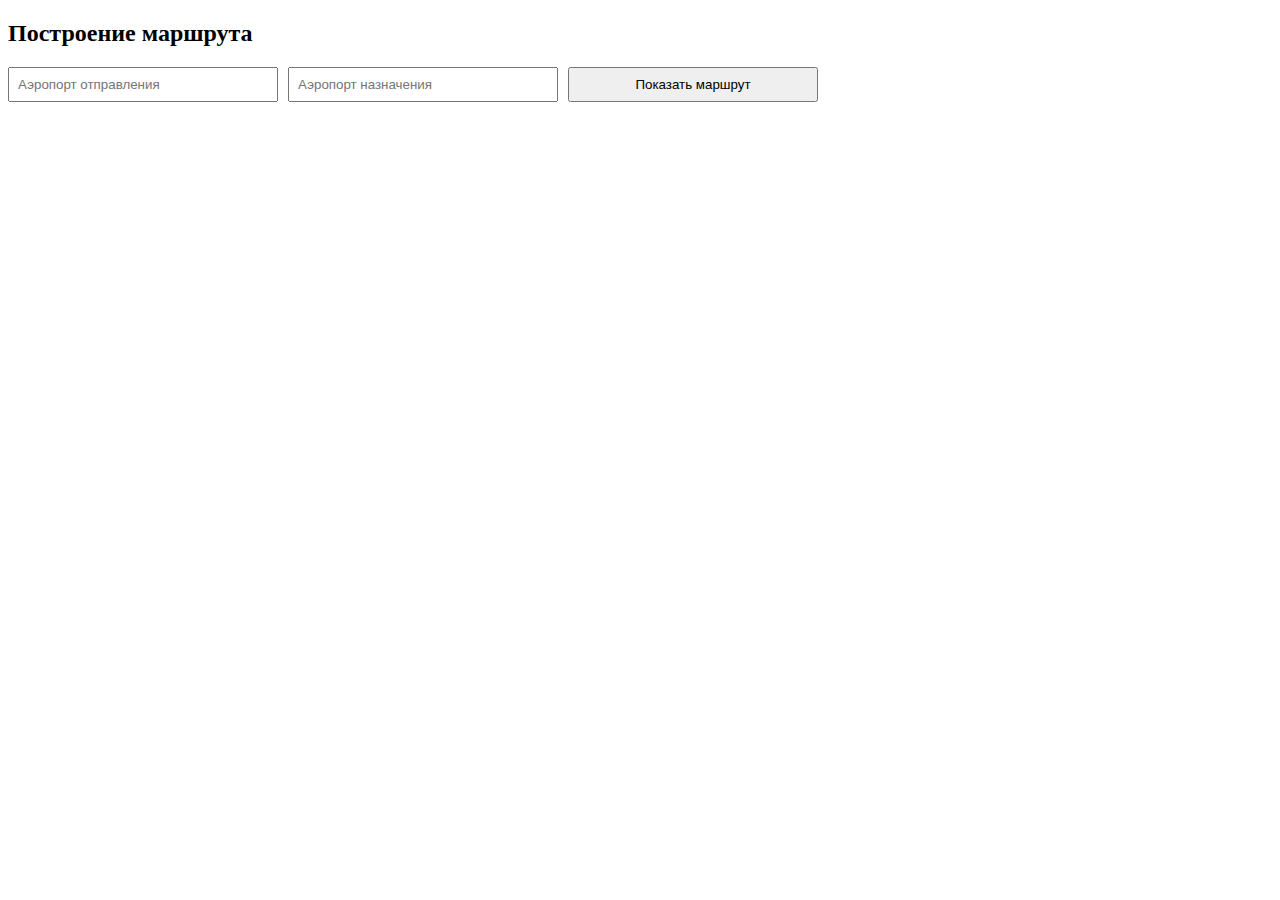
<file: MapAir.html>
<!DOCTYPE html>
<html lang="ru">
<head>
  <meta charset="UTF-8">
  <title>Авиационный маршрут (спутник)</title>
  <style>
    #map { width: 100%; height: 500px; margin: 15px 0; }
    .inputs { display: flex; gap: 10px; flex-wrap: wrap; margin-bottom: 10px; }
    input, button { padding: 8px; min-width: 250px; }
    #distance { font-weight: bold; margin-top: 10px; }
  </style>
</head>
<body>

  <h2>Построение маршрута</h2>

  <div class="inputs">
    <input type="text" id="airport-from" placeholder="Аэропорт отправления">
    <input type="text" id="airport-to" placeholder="Аэропорт назначения">
    <button onclick="drawAviationRoute()">Показать маршрут</button>
  </div>

  <div id="map"></div>
  <div id="distance"></div>

  <script src="https://api-maps.yandex.ru/2.1/?lang=ru_RU&apikey=5644802e-7d51-415f-9b04-a8755bcfda2c" type="text/javascript"></script>
  <script>
    ymaps.ready(init);

    let map, line;
    let pointFrom, pointTo;

    function init() {
      map = new ymaps.Map("map", {
        center: [55.751244, 37.618423],
        zoom: 3,
        type: 'yandex#hybrid', // включён спутниковый вид
        controls: ['zoomControl']
      });

      new ymaps.SuggestView('airport-from');
      new ymaps.SuggestView('airport-to');
    }

    function drawAviationRoute() {
      const from = document.getElementById('airport-from').value;
      const to = document.getElementById('airport-to').value;

      if (!from || !to) {
        alert("Пожалуйста, введите оба аэропорта.");
        return;
      }

      Promise.all([
        ymaps.geocode(from),
        ymaps.geocode(to)
      ]).then(([resFrom, resTo]) => {
        const coordsFrom = resFrom.geoObjects.get(0).geometry.getCoordinates();
        const coordsTo = resTo.geoObjects.get(0).geometry.getCoordinates();

        if (pointFrom) map.geoObjects.remove(pointFrom);
        if (pointTo) map.geoObjects.remove(pointTo);
        if (line) map.geoObjects.remove(line);

        pointFrom = new ymaps.Placemark(coordsFrom, { iconCaption: 'Отправление' }, { preset: 'islands#blueAirportIcon' });
        pointTo = new ymaps.Placemark(coordsTo, { iconCaption: 'Назначение' }, { preset: 'islands#redAirportIcon' });

        line = new ymaps.Polyline([coordsFrom, coordsTo], {}, {
          strokeColor: "#1e90ff",
          strokeWidth: 4,
          strokeOpacity: 0.8,
          geodesic: true
        });

        map.geoObjects.add(pointFrom);
        map.geoObjects.add(pointTo);
        map.geoObjects.add(line);

        map.setBounds(ymaps.geoQuery([pointFrom, pointTo]).getBounds(), { checkZoomRange: true });

        const distance = ymaps.coordSystem.geo.getDistance(coordsFrom, coordsTo) / 1000;
        document.getElementById('distance').textContent = `Расстояние: ${distance.toFixed(2)} км`;
      });
    }
  </script>
</body>
</html>
</file>
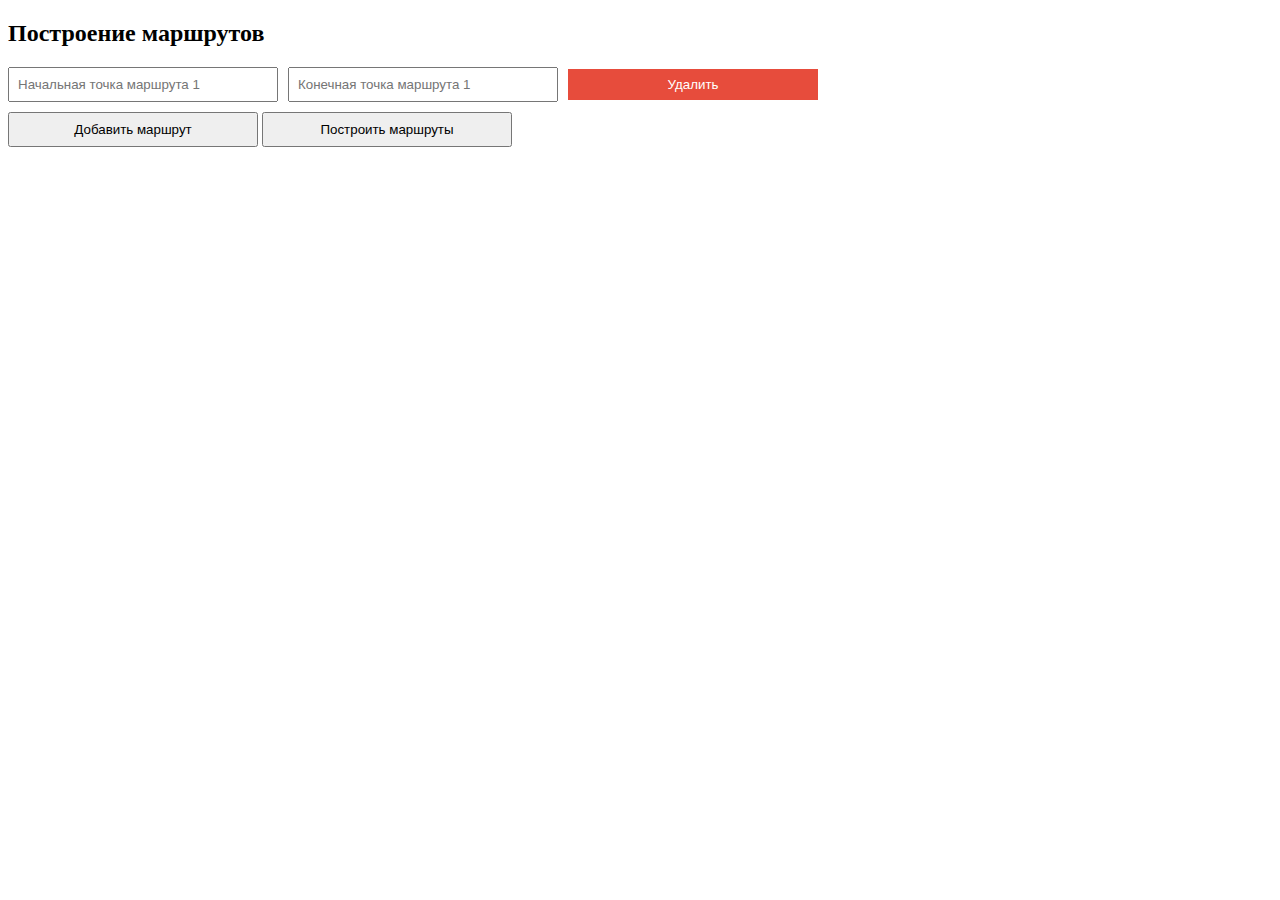
<file: MapAuto.html>
<!DOCTYPE html>
<html lang="ru">
<head>
  <meta charset="UTF-8">
  <title>Маршруты с детализацией времени</title>
  <style>
    #map { width: 100%; height: 500px; margin-top: 10px; }
    .inputs { display: flex; flex-direction: column; gap: 15px; margin-bottom: 10px; }
    .route-group { display: flex; gap: 10px; flex-wrap: wrap; align-items: center; }
    input, button { padding: 8px; min-width: 250px; }
    .remove-btn { background-color: #e74c3c; color: white; border: none; cursor: pointer; padding: 8px; }
    #routes { margin-top: 10px; }
  </style>
</head>
<body>

  <h2>Построение маршрутов</h2>

  <div class="inputs" id="routes-container">
    <div class="route-group" id="route-1">
      <input type="text" id="start-1" placeholder="Начальная точка маршрута 1" onclick="enablePlacement('start-1')">
      <input type="text" id="end-1" placeholder="Конечная точка маршрута 1" onclick="enablePlacement('end-1')">
      <button class="remove-btn" onclick="removeRoute(1)">Удалить</button>
    </div>
  </div>

  <div>
    <button onclick="addRouteFields()">Добавить маршрут</button>
    <button onclick="buildAllRoutes()">Построить маршруты</button>
  </div>

  <div id="map"></div>
  <div id="routes"></div>

  <script src="https://api-maps.yandex.ru/2.1/?lang=ru_RU&apikey=5644802e-7d51-415f-9b04-a8755bcfda2c" type="text/javascript"></script>
  <script>
    ymaps.ready(init);

    let map;
    let placemarks = {};
    let routeCount = 1;
    let activeInput = null;
    let routeLines = {};
    let pointIndex = 1;
    const routeColors = ['#ff0000', '#008000', '#0000ff', '#ff9900', '#800080', '#00cccc'];

    function init() {
      map = new ymaps.Map("map", {
        center: [55.751244, 37.618423],
        zoom: 10,
        controls: ['zoomControl', 'searchControl']
      });

      map.controls.get('searchControl').options.set({
        float: 'right',
        size: 'large',
        provider: 'yandex#map'
      });

      addSuggestToInput('start-1');
      addSuggestToInput('end-1');

      map.events.add('click', function (e) {
        if (!activeInput) return;
        const coords = e.get('coords');
        setPlacemark(activeInput, coords);
        updateAddressFromCoords(activeInput, coords);
        activeInput = null;
      });
    }

    function setPlacemark(inputId, coords) {
      if (placemarks[inputId]) {
        placemarks[inputId].geometry.setCoordinates(coords);
      } else {
        const index = pointIndex++;
        const label = `${index}`;
        placemarks[inputId] = new ymaps.Placemark(coords, {
          iconContent: label
        }, {
          preset: 'islands#blueStretchyIcon',
          draggable: true
        });

        placemarks[inputId].events.add('dragend', function () {
          const newCoords = placemarks[inputId].geometry.getCoordinates();
          updateAddressFromCoords(inputId, newCoords);
        });

        map.geoObjects.add(placemarks[inputId]);
      }
      map.setCenter(coords);
    }

    function updateAddressFromCoords(inputId, coords) {
      ymaps.geocode(coords).then(function (res) {
        const address = res.geoObjects.get(0).getAddressLine();
        document.getElementById(inputId).value = address;
      });
    }

    function enablePlacement(inputId) {
      activeInput = inputId;
      alert("Кликни на карту, чтобы установить точку.");
    }

    function addSuggestToInput(inputId) {
      const suggest = new ymaps.SuggestView(inputId);
      suggest.events.add('select', function (e) {
        const address = e.get('item').value;
        ymaps.geocode(address).then(res => {
          const coords = res.geoObjects.get(0).geometry.getCoordinates();
          document.getElementById(inputId).value = address;
          setPlacemark(inputId, coords);
        });
      });
    }

    function addRouteFields() {
      routeCount++;
      const container = document.getElementById('routes-container');

      const routeDiv = document.createElement('div');
      routeDiv.className = 'route-group';
      routeDiv.id = `route-${routeCount}`;

      const startInput = document.createElement('input');
      startInput.type = 'text';
      startInput.id = `start-${routeCount}`;
      startInput.placeholder = `Начальная точка маршрута ${routeCount}`;
      startInput.onclick = () => enablePlacement(startInput.id);

      const endInput = document.createElement('input');
      endInput.type = 'text';
      endInput.id = `end-${routeCount}`;
      endInput.placeholder = `Конечная точка маршрута ${routeCount}`;
      endInput.onclick = () => enablePlacement(endInput.id);

      const removeBtn = document.createElement('button');
      removeBtn.textContent = 'Удалить';
      removeBtn.className = 'remove-btn';
      removeBtn.onclick = () => removeRoute(routeCount);

      routeDiv.appendChild(startInput);
      routeDiv.appendChild(endInput);
      routeDiv.appendChild(removeBtn);
      container.appendChild(routeDiv);

      addSuggestToInput(startInput.id);
      addSuggestToInput(endInput.id);
    }

    function removeRoute(index) {
      const routeDiv = document.getElementById(`route-${index}`);
      if (routeDiv) routeDiv.remove();

      const startId = `start-${index}`;
      const endId = `end-${index}`;

      if (placemarks[startId]) {
        map.geoObjects.remove(placemarks[startId]);
        delete placemarks[startId];
      }
      if (placemarks[endId]) {
        map.geoObjects.remove(placemarks[endId]);
        delete placemarks[endId];
      }

      if (routeLines[index]) {
        map.geoObjects.remove(routeLines[index]);
        delete routeLines[index];
      }
    }

    function buildAllRoutes() {
      document.getElementById("routes").innerHTML = "";

      Object.values(routeLines).forEach(line => map.geoObjects.remove(line));
      routeLines = {};

      for (let i = 1; i <= routeCount; i++) {
        const startId = `start-${i}`;
        const endId = `end-${i}`;
        const start = placemarks[startId];
        const end = placemarks[endId];

        if (!start || !end) continue;

        const multiRoute = new ymaps.multiRouter.MultiRoute({
          referencePoints: [
            start.geometry.getCoordinates(),
            end.geometry.getCoordinates()
          ],
          params: { routingMode: 'auto' }
        }, {
          boundsAutoApply: true,
          routeActiveStrokeColor: routeColors[(i - 1) % routeColors.length],
          routeActiveStrokeWidth: 6,
          routeActiveOpacity: 0.9
        });

        map.geoObjects.add(multiRoute);
        routeLines[i] = multiRoute;

        multiRoute.model.events.add('requestsuccess', function () {
          const activeRoute = multiRoute.getActiveRoute();
          if (activeRoute) {
            const distance = (activeRoute.properties.get("distance").value / 1000).toFixed(2);
            const durationMin = Math.round(activeRoute.properties.get("duration").value / 60);

            const days = Math.floor(durationMin / (24 * 60));
            const hours = Math.floor((durationMin % (24 * 60)) / 60);
            const minutes = durationMin % 60;

            let timeStr = "";
            if (days > 0) timeStr += `${days} дн. `;
            if (hours > 0) timeStr += `${hours} ч. `;
            if (minutes > 0 || timeStr === "") timeStr += `${minutes} мин.`;

            const div = document.createElement('div');
            div.innerHTML = `<strong>Маршрут ${i}:</strong> ${distance} км, ${timeStr}`;
            document.getElementById("routes").appendChild(div);
          }
        });
      }
    }
  </script>
</body>
</html>
</file>
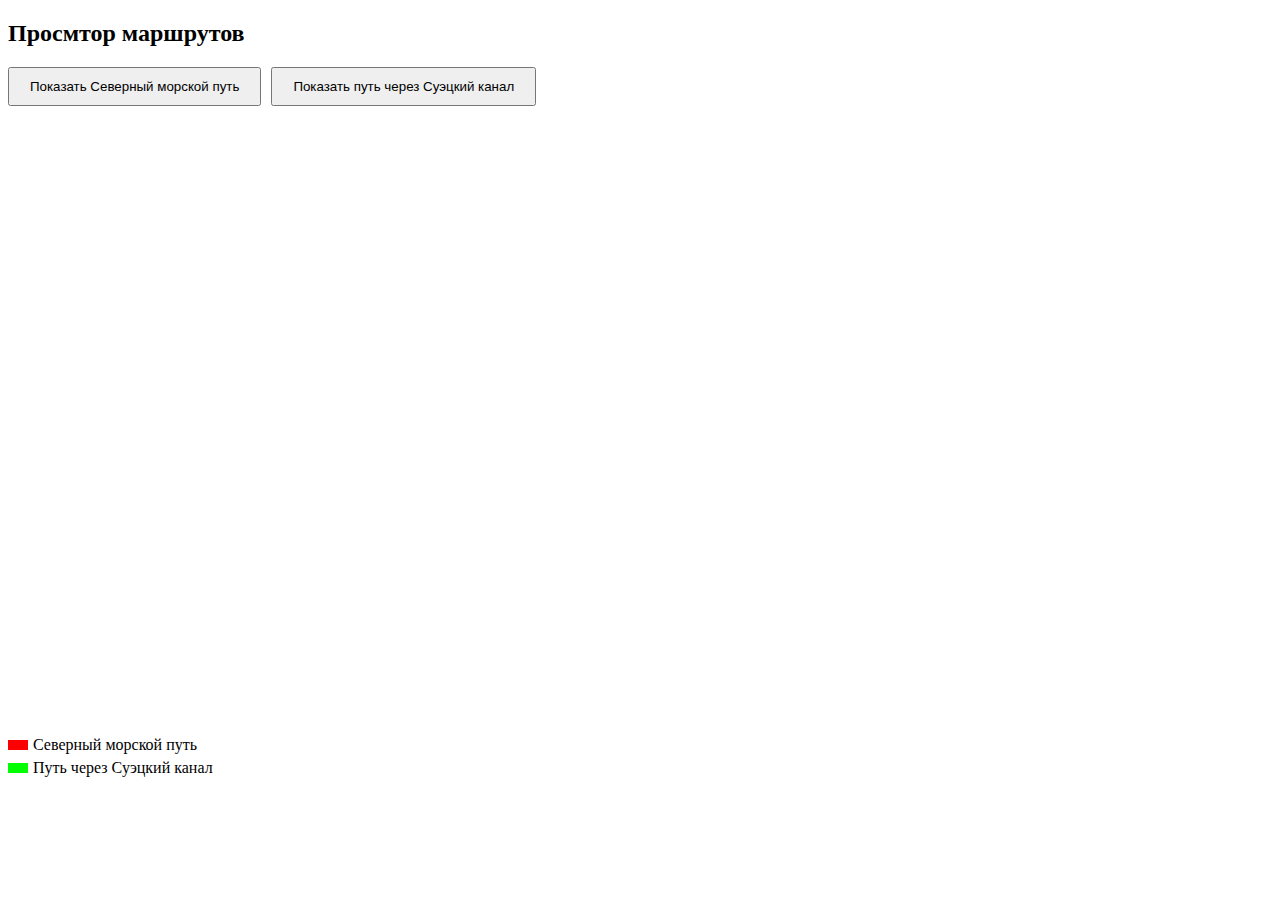
<file: MapSea.html>
<!DOCTYPE html>
<html lang="ru">
<head>
  <meta charset="UTF-8">
  <title>Морские маршруты с кнопками</title>
  <style>
    #map { width: 100%; height: 600px; margin-top: 15px; }
    .buttons { margin-bottom: 10px; display: flex; gap: 10px; flex-wrap: wrap; }
    button { padding: 10px 20px; cursor: pointer; }
    .legend { margin-top: 15px; }
    .legend-item { display: flex; align-items: center; gap: 5px; margin-bottom: 5px; }
    .color-box { width: 20px; height: 10px; display: inline-block; }
  </style>
</head>
<body>

<h2>Просмтор маршрутов</h2>

<div class="buttons">
  <button id="toggleNSR" onclick="toggleNSR()">Показать Северный морской путь</button>
  <button id="toggleSuez" onclick="toggleSuez()">Показать путь через Суэцкий канал</button>
</div>

<div id="map"></div>

<div class="legend">
  <div class="legend-item"><span class="color-box" style="background-color: red;"></span> Северный морской путь</div>
  <div class="legend-item"><span class="color-box" style="background-color: lime;"></span> Путь через Суэцкий канал</div>
</div>

<script src="https://api-maps.yandex.ru/2.1/?apikey=5644802e-7d51-415f-9b04-a8755bcfda2c&lang=ru_RU" type="text/javascript"></script>
<script>
ymaps.ready(function () {
  var map = new ymaps.Map('map', {
    center: [55, 60],
    zoom: 2,
    type: 'yandex#hybrid',
    controls: ['zoomControl']
  });

  var nsrRoute = new ymaps.Polyline([
    [43.1155, 131.8855],  // Владивосток
    [52.247376, 160.363915],  // Тихий океан
    [66.032873, -168.505188],  // Берингов пролив
    [71.6267, 128.8744],  // Тикси
    [64.5393, 40.5175],   // Архангельск
    [59.9386, 30.3141]    // Санкт-Петербург
  ], {}, {
    strokeColor: "#FF0000", // Яркий красный
    strokeWidth: 4,
    strokeOpacity: 1,
    geodesic: true
  });

  var suezRoute = new ymaps.Polyline([
    [43.1155, 131.8855],   // Владивосток
    [35.838950, 131.299989],   // Японское море
    [15.249226, 111.814008],   // Южно-Китайское море
    [10.8231, 106.6297],   // Сайгон
    [7.8731, 80.7718],     // Шри-Ланка
    [12.992458, 51.920789],     // Индийский океан
    [12.8797, 45.0360],    // Аденский залив
    [30.0444, 31.2357],    // Каир
    [39.0764, 25.2317],    // Эгейское море
    [38.9637, 35.2433],    // Турция
    [44.6167, 33.5254],    // Севастополь
    [44.6167, 39.7203]     // Новороссийск
  ], {}, {
    strokeColor: "#00FF00", // Яркий зелёный
    strokeWidth: 4,
    strokeOpacity: 1,
    geodesic: true
  });

  let nsrShown = false;
  let suezShown = false;

  function toggleNSR() {
    if (!nsrShown) {
      map.geoObjects.add(nsrRoute);
      map.setBounds(nsrRoute.geometry.getBounds(), { checkZoomRange: true, zoomMargin: 20 });
      document.getElementById('toggleNSR').textContent = 'Скрыть Северный морской путь';
    } else {
      map.geoObjects.remove(nsrRoute);
      document.getElementById('toggleNSR').textContent = 'Показать Северный морской путь';
    }
    nsrShown = !nsrShown;
  }

  function toggleSuez() {
    if (!suezShown) {
      map.geoObjects.add(suezRoute);
      map.setBounds(suezRoute.geometry.getBounds(), { checkZoomRange: true, zoomMargin: 20 });
      document.getElementById('toggleSuez').textContent = 'Скрыть путь через Суэцкий канал';
    } else {
      map.geoObjects.remove(suezRoute);
      document.getElementById('toggleSuez').textContent = 'Показать путь через Суэцкий канал';
    }
    suezShown = !suezShown;
  }

  // Чтобы функции были доступны вне ymaps.ready
  window.toggleNSR = toggleNSR;
  window.toggleSuez = toggleSuez;
});
</script>

</body>
</html>
</file>
